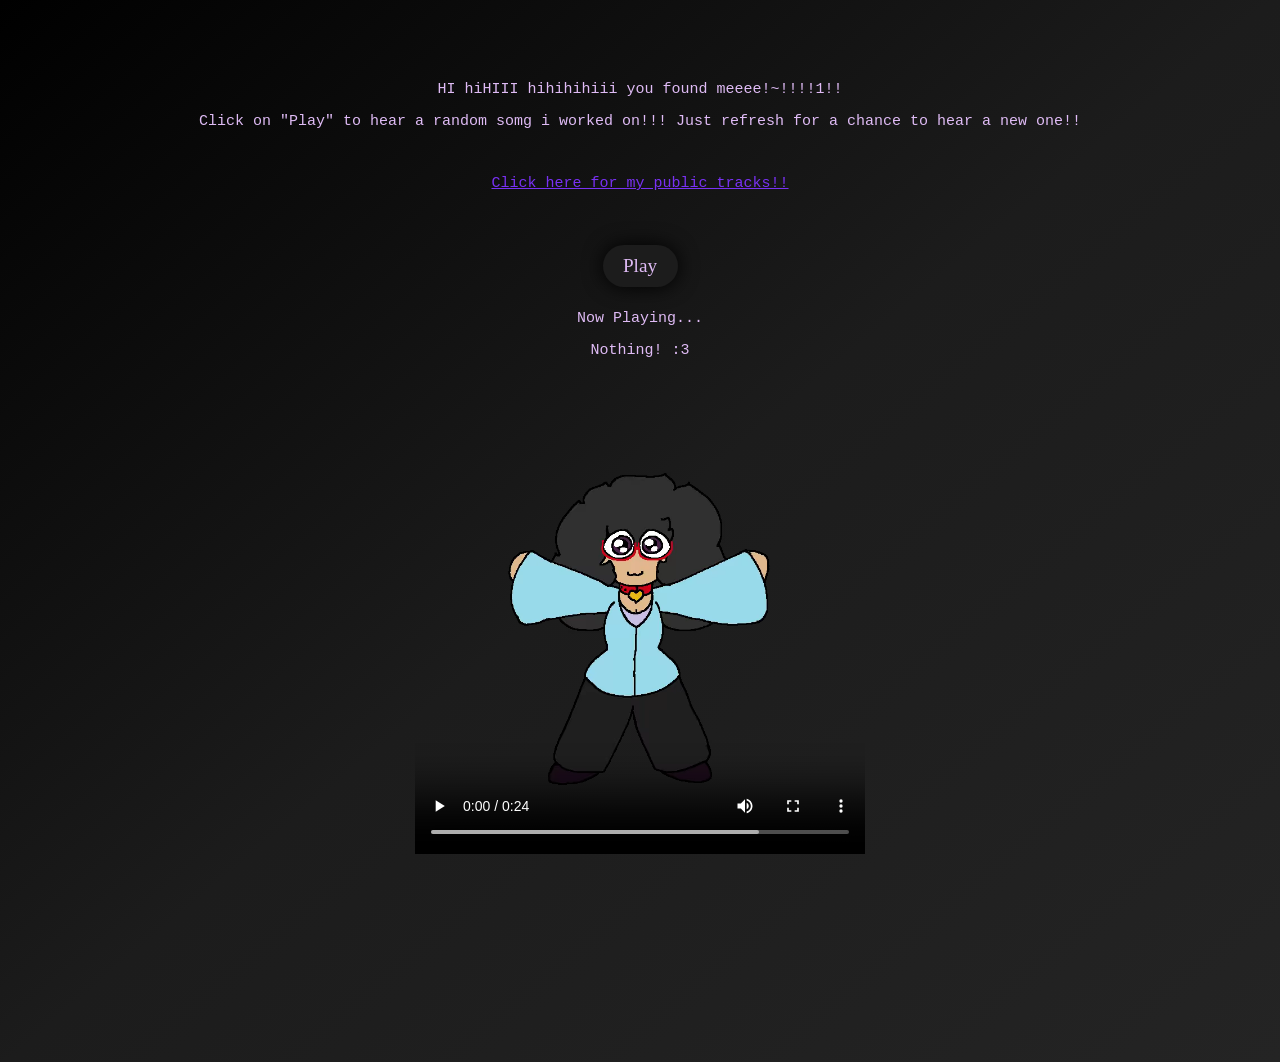
<file: index.html>
<!DOCTYPE html> 
<html>

<!-- Update as of 8/28/2026 -->
 
<head>
    <meta charset="UTF-8">
    <meta http-equiv="X-UA-Compatible" content="IE=edge">
    <meta name="viewport" content="width=device-width, initial-scale = 1.0">
    <link rel="icon" type="image/png" href="./GlobalAssets/lilscizz.png">
    <title>Scizzy's Fucking Shit</title>
    <link rel="stylesheet" href="GangnamStyle.css" type="text/css" media="all">   
    <script defer src="index.js"></script>
    <script defer src="Scripts/HiddenContent.js"></script>
</head>

    <body>  
        <!-- Text Testing -->
        <p>HI hiHIII hihihihiii you found meeee!~!!!!1!!</p>
        <p>Click on "Play" to hear a random somg i worked on!!! 
            Just refresh for a chance to hear a new one!!</p>

    <!-- Audio Setting Section -->
    <section>
        <!-- Music: 10 -->
        <audio id="player">
            Your browser does not support the audio element.
        </audio>
    </section>

    <!-- ScizzTracks Link -->
    <section class="hidden">
        <a href="Music/ScizzTracks.html"> Click here for my public tracks!! </a>
    </section>

    <!-- Random Jukebox Section -->
    <section class="hidden">

        <button id='piss' class="butt" onclick="togglePlay()">Play</button>

        <div>
            <p id='identify'>Now Playing...</p>
            <p id='hide' style='display: block'>Nothing! :3</p>
            <p class="glowing" id='show' style='display: none'></p>
        </div>
    </section>

    <!-- Video Imbed Section -->
    <section class="hidden">
        <video id="vid" controls onclick="this.paused ? this.play() : this.pause(); arguments[0].preventDefault();">
            <source src="./Videos/FunnyRenDance.webm" type="video/webm">
            <source src="./Videos/ItsDoingWHAT.mp4" type="video/mp4">
            Your browser does not support the video tag.
        </video>
    </section>

    <!-- 
        Well lookie here! Looks like someone figured out what Ctrl + u does. Hello!
        I am Scizzanne! I am currently learning how to program as I am majoring in
        computer science in my university as of now. I will continue to add more features 
        to this website the more I learn! Thank you for visiting and I hope you have a 
        wonderful rest of your day! 
    -->

    </body>
</html>
</file>
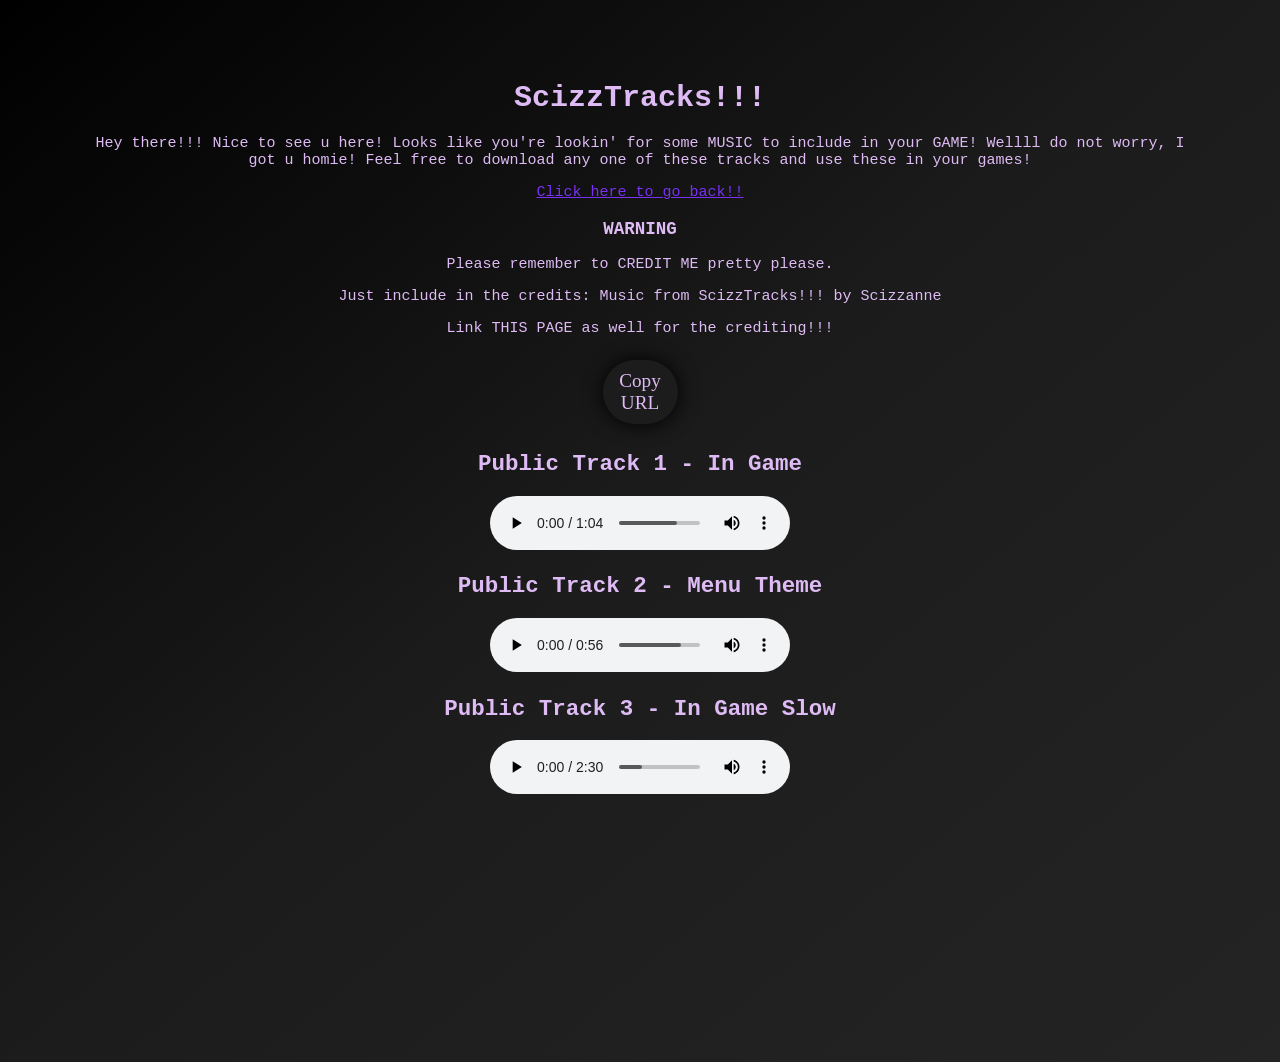
<file: scizztracks.html>
<!DOCTYPE html> 
<html>

<!-- Update as of 6/13/2026 -->
<head>
    <meta charset="UTF-8">
    <meta http-equiv="X-UA-Compatible" content="IE=edge">
    <meta name="viewport" content="width=device-width, initial-scale = 1.0">
    <link rel="icon" type="image/png" href=".\Images\lilscizz.png">
    <title>Scizzy's Fucking Shit</title>
    <link rel="stylesheet" href="GangnamStyle.css" type="text/css" media="all">   
    <script defer src="scizztracks.js"></script>
</head>
    <body>  

        <h1> ScizzTracks!!!</h1>

        <p>Hey there!!! Nice to see u here! 
            Looks like you're lookin' for some MUSIC to include in your GAME! 
            Wellll do not worry, I got u homie! 
            Feel free to download any one of these tracks and use these in your games!</p>

            <a href="index.html"> Click here to go back!! </a>

        <h3>WARNING</h3>
        <p>Please remember to CREDIT ME pretty please.</p>
        <p>Just include in the credits: Music from ScizzTracks!!! by Scizzanne</p>
        <p>Link THIS PAGE as well for the crediting!!!</p>
        <button onclick="copyCurrentUrl()">Copy URL</button>

        <h2>Public Track 1 - In Game</h2>
        <audio controls>
            <source src="./Audio/PublicMusic/PublicTrack1-InGame.mp3">
            Your browser does not support the audio element.
        </audio>

        <h2>Public Track 2 - Menu Theme</h2>
        <audio controls>
            <source src="./Audio/PublicMusic/PublicTrack2-Menu.mp3">
            Your browser does not support the audio element.
        </audio>

        <h2>Public Track 3 - In Game Slow</h2>
        <audio controls>
            <source src="./Audio/PublicMusic/PublicTrack3-InGameSlow.mp3">
            Your browser does not support the audio element.
        </audio>
    </body>
</html>
</file>
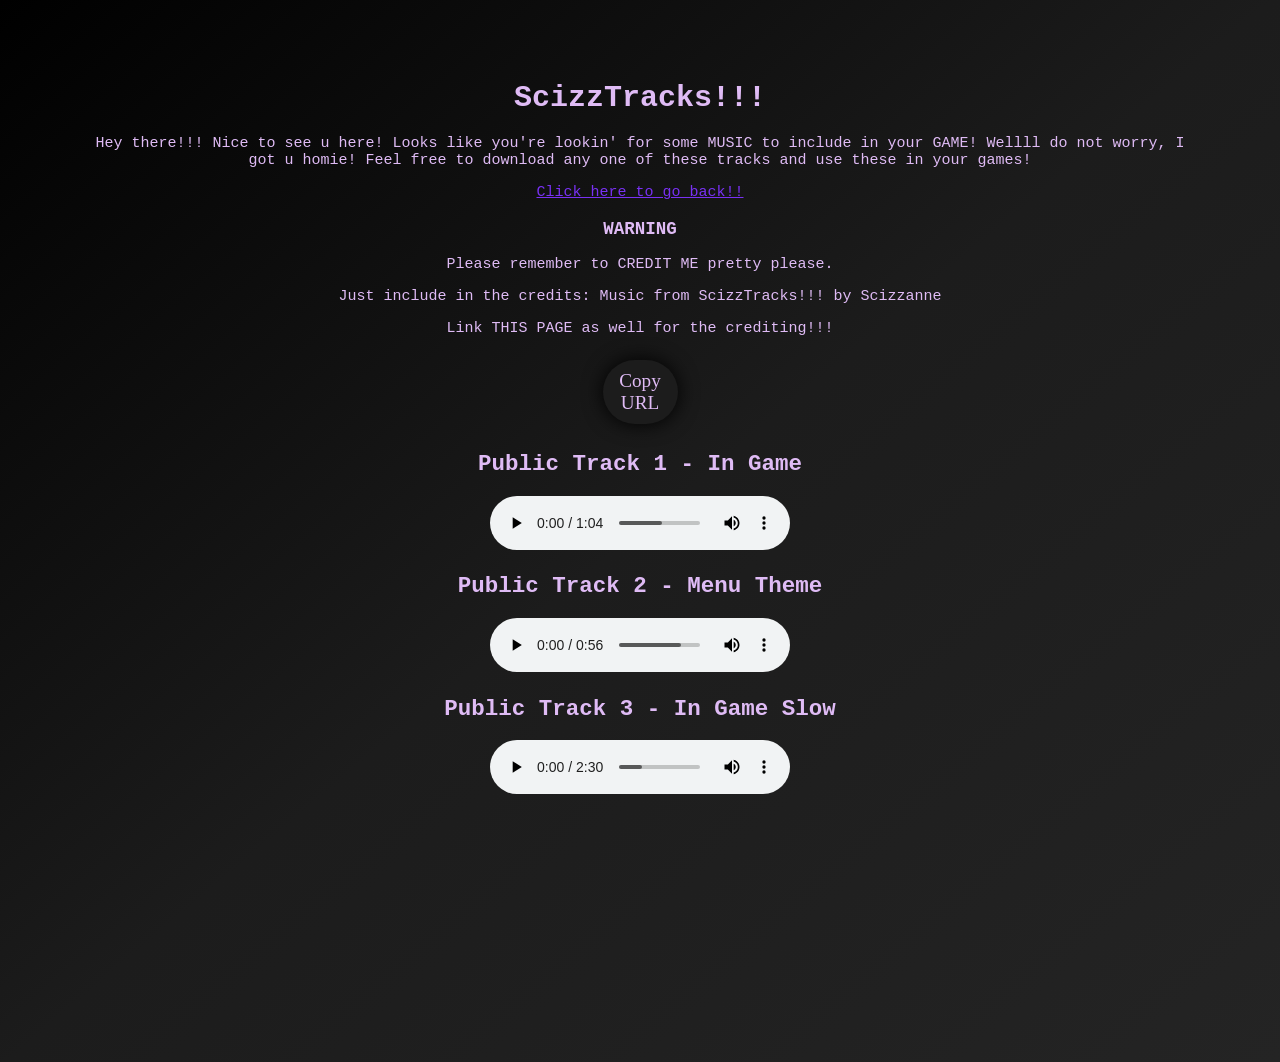
<file: Music/ScizzTracks.html>
<!DOCTYPE html> 
<html>

<!-- Update as of 6/13/2026 -->
<head>
    <meta charset="UTF-8">
    <meta http-equiv="X-UA-Compatible" content="IE=edge">
    <meta name="viewport" content="width=device-width, initial-scale = 1.0">
    <link rel="icon" type="image/png" href="../GlobalAssets/lilscizz.png">
    <title>Scizzy's Fucking Shit</title>
    <link rel="stylesheet" href="../GangnamStyle.css" type="text/css" media="all">   
    <script defer src="ScizzTracks.js"></script>
</head>
    <body>  

        <h1> ScizzTracks!!!</h1>

        <p>Hey there!!! Nice to see u here! 
            Looks like you're lookin' for some MUSIC to include in your GAME! 
            Wellll do not worry, I got u homie! 
            Feel free to download any one of these tracks and use these in your games!</p>

            <a href="../index.html"> Click here to go back!! </a>

        <h3>WARNING</h3>
        <p>Please remember to CREDIT ME pretty please.</p>
        <p>Just include in the credits: Music from ScizzTracks!!! by Scizzanne</p>
        <p>Link THIS PAGE as well for the crediting!!!</p>
        <button onclick="copyCurrentUrl()">Copy URL</button>

        <h2>Public Track 1 - In Game</h2>
        <audio controls>
            <source src="../Audio/PublicMusic/PublicTrack1-InGame.mp3">
            Your browser does not support the audio element.
        </audio>

        <h2>Public Track 2 - Menu Theme</h2>
        <audio controls>
            <source src="../Audio/PublicMusic/PublicTrack2-Menu.mp3">
            Your browser does not support the audio element.
        </audio>

        <h2>Public Track 3 - In Game Slow</h2>
        <audio controls>
            <source src="../Audio/PublicMusic/PublicTrack3-InGameSlow.mp3">
            Your browser does not support the audio element.
        </audio>
    </body>
</html>
</file>
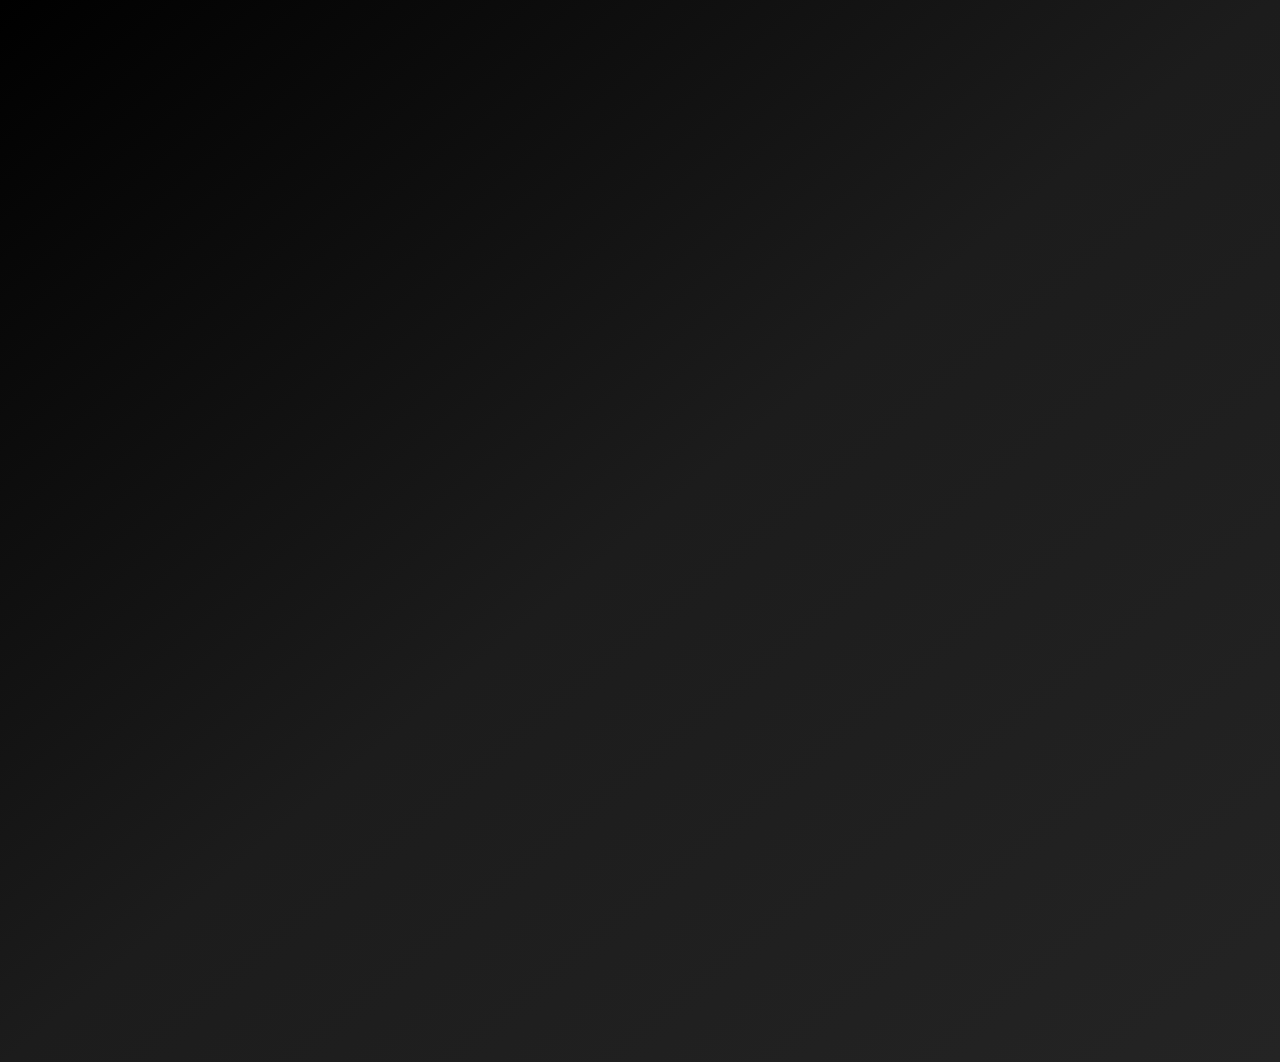
<file: SheetMusic/SheetMusic.html>
<!DOCTYPE html>
<html lang="en">
<head>
    <meta charset="UTF-8">
    <meta http-equiv="X-UA-Compatible" content="IE=edge">
    <meta name="viewport" content="width=device-width, initial-scale=1.0">
    <link rel="icon" type="image/png" href="../GlobalAssets/lilscizz.png"> 
    <title>SheetMusic</title>
    <link rel="stylesheet" href="../GangnamStyle.css" type="text/css" media="all"> 
    <link rel="stylesheet" href="SheetMusic.css" type="text/css" media="all">   
    <script defer src="../Scripts/HiddenContent.js"></script>
    <script defer src="SheetMusic.js"></script>
</head>
<body>
    
</body>
</html>
</file>
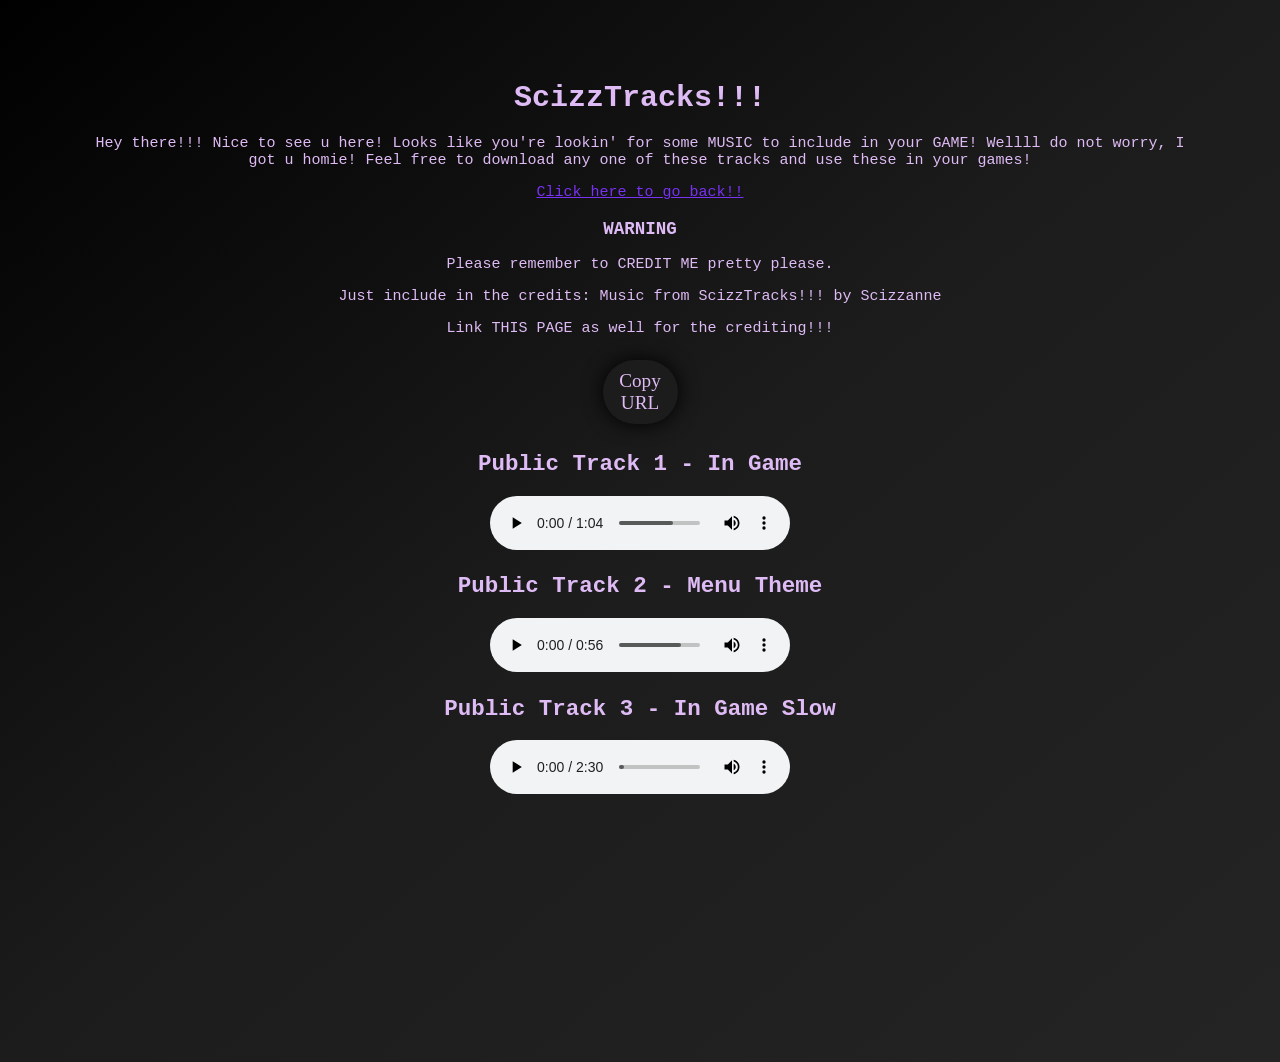
<file: Pages/Music/scizztracks.html>
<!DOCTYPE html> 
<html>

<!-- Update as of 6/13/2026 -->
<head>
    <meta charset="UTF-8">
    <meta http-equiv="X-UA-Compatible" content="IE=edge">
    <meta name="viewport" content="width=device-width, initial-scale = 1.0">
    <link rel="icon" type="image/png" href=".\Images\lilscizz.png">
    <title>Scizzy's Fucking Shit</title>
    <link rel="stylesheet" href="../../GangnamStyle.css" type="text/css" media="all">   
    <script defer src="scizztracks.js"></script>
</head>
    <body>  

        <h1> ScizzTracks!!!</h1>

        <p>Hey there!!! Nice to see u here! 
            Looks like you're lookin' for some MUSIC to include in your GAME! 
            Wellll do not worry, I got u homie! 
            Feel free to download any one of these tracks and use these in your games!</p>

            <a href="index.html"> Click here to go back!! </a>

        <h3>WARNING</h3>
        <p>Please remember to CREDIT ME pretty please.</p>
        <p>Just include in the credits: Music from ScizzTracks!!! by Scizzanne</p>
        <p>Link THIS PAGE as well for the crediting!!!</p>
        <button onclick="copyCurrentUrl()">Copy URL</button>

        <h2>Public Track 1 - In Game</h2>
        <audio controls>
            <source src="../../Audio/PublicMusic/PublicTrack1-InGame.mp3">
            Your browser does not support the audio element.
        </audio>

        <h2>Public Track 2 - Menu Theme</h2>
        <audio controls>
            <source src="../../Audio/PublicMusic/PublicTrack2-Menu.mp3">
            Your browser does not support the audio element.
        </audio>

        <h2>Public Track 3 - In Game Slow</h2>
        <audio controls>
            <source src="../../Audio/PublicMusic/PublicTrack3-InGameSlow.mp3">
            Your browser does not support the audio element.
        </audio>
    </body>
</html>
</file>
<file: GangnamStyle.css>
/** 
 * OPPA GANGNAM STYLE   
 * Update as of 8/28/2026 
 * This is the global CSS file.
 * 
 * HiddenContent.js is needed to keep 
 * functionality of hidden elements.
 */ 

/* DECLARE ASSETS */
:root {
  --cursor: url('./GlobalAssets/scizzu.png'), auto;
  --hover-cursor: url('./GlobalAssets/scizzuSelect.png'), auto;
}

html {
  cursor: var(--cursor);
}
body {
  text-align: center;
  background: linear-gradient(320deg, 
  #242424, #1c1c1c, #000000);
  color: #DFBBF5;
  font-family: monospace;
  font-size: 15px;
  margin: 9cqmin;
  height: 100dvh;
  overflow-x: hidden;
}

/* Changing Colors */
::selection {
  color: rgb(35, 28, 217);
  background-color: gray;
}
a:link {
  color: #7931f3;
  background-color: transparent;
  text-decoration: underline;
}
a:visited {
  color: #C76FEC;
  background-color: transparent;
  text-decoration: underline;
}
a:hover {
  color: red;
  background-color: transparent;
  text-decoration: underline;
}
a:active {
  color: blue;
  background-color: transparent;
  text-decoration: underline;
}

/* Button Classes */
.butt {
  background-position: center;
  transition: 0.8s;
}
.butt:hover {
  background: #171717 
  radial-gradient(circle,
  transparent 1%, #171717 
  1%) center/15000%;
  cursor: var(--hover-cursor);
}
.butt:active {
  background-color: #333;
  background-size: 100%;
  transition: 0s;
}
button {
  background: #1c1c1c;
  border: black;
  color: #DFBBF5;
  border-radius: 50px;
  font-family: Comic Sans MS;
  font-size: 1.2rem;
  box-shadow: 0px 0px 20px black;
  padding: 10px;
  margin: 8px;
  width: 75px;
}
button:hover {
  box-shadow: 0px 0px 25px #cf82ff;
  cursor:pointer;
  cursor: var(--hover-cursor);
}
button:active {
  background-color: black;
  transform: scale(1.05);
  transition-duration: 0.8s;
}

/* Transition Animation Classes */
.hidden {
  margin: 5vh;
  opacity: 0;
  filter: blur(5px);
  transform: translateY(100%);
  transition: all 1s;
}
.show {
  opacity: 1;
  filter: blur(0px);
  transform: translateY(0);
}

/* Video Animation*/
video {
  transition-duration: 0.5s;
  max-width: 50dvh;
  max-height: 50dvh;
  width: 100%;
  height: 100%;
}
video:hover {
  box-shadow: 0px 0px 30px black;
  transition-duration: 0.5s;
  transform: scale(1.05);
  cursor: var(--hover-cursor);
}
video:active{
  box-shadow: 0px 0px 50px black;
  transform: scale(1.10);
}
  
/* Glowing Animation */
.glowing {
  animation: glow 1s infinite alternate;
  animation-play-state: running;
}
@keyframes glow {
  to {
    text-shadow:rgb(187, 0, 255) 1px 0 20px;
  }
}
</file>
<file: SheetMusic/SheetMusic.css>
/**
 * This file contains specialized CSS for SheetMusic.html
 * that cannot be used in the Global CSS
 *
 * Update as of 8/28/2026
 */
</file>
